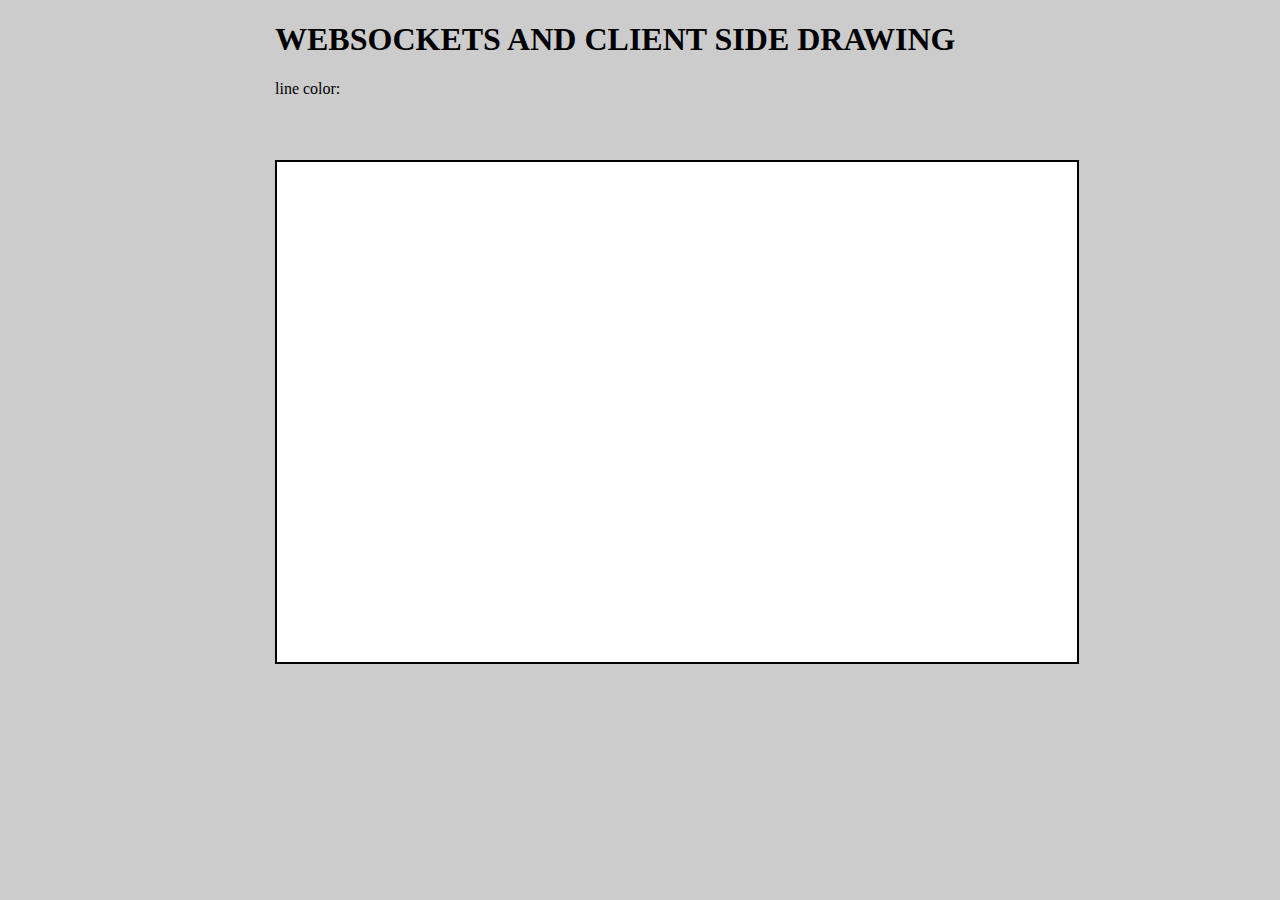
<file: index.html>
<!DOCTYPE html>
  <html lang="en">
    <head>
      <script src="https://cdn.firebase.com/js/client/2.2.1/firebase.js"></script>
      <script src="https://ajax.googleapis.com/ajax/libs/jquery/1.9.0/jquery.min.js"></script>
    <link rel="stylesheet" type="text/css" href="application.css">
      <script src="public/js/slideshow.js"></script>
      <script src="public/js/application.js"></script>
    </head>
    <body>
      <header>
        <h1>WEBSOCKETS AND CLIENT SIDE DRAWING</h1>
      </header>
      <div class="l-demo-container">
        <canvas id="drawing-canvas" width="800" height="500"></canvas>
      </div>
        <p>line color:</p>
      <table>
        <tr>
          <div id="colorholder"></div>
        </tr>
      </table>


    </body>
  </html>
</file>
<file: application.css>
html{
  background-color: #ccc
}
body{
  margin-left: 275px;
}
.colorbox{
  height:48.015px;
  width: 48.015px;
  border-width: 1px;
  border-style: solid;
  border-color: #000;
}
#drawing-canvas{
  background-color: #fff;
  position: absolute;
  top: 160px;
  float: left;
  border-width: 2px;
  border-style: solid;
  border-color: #000;

}
#colorholder{
  position: absolute;
  top:100;
}
p {
  margin-bottom: 0;
}
</file>
